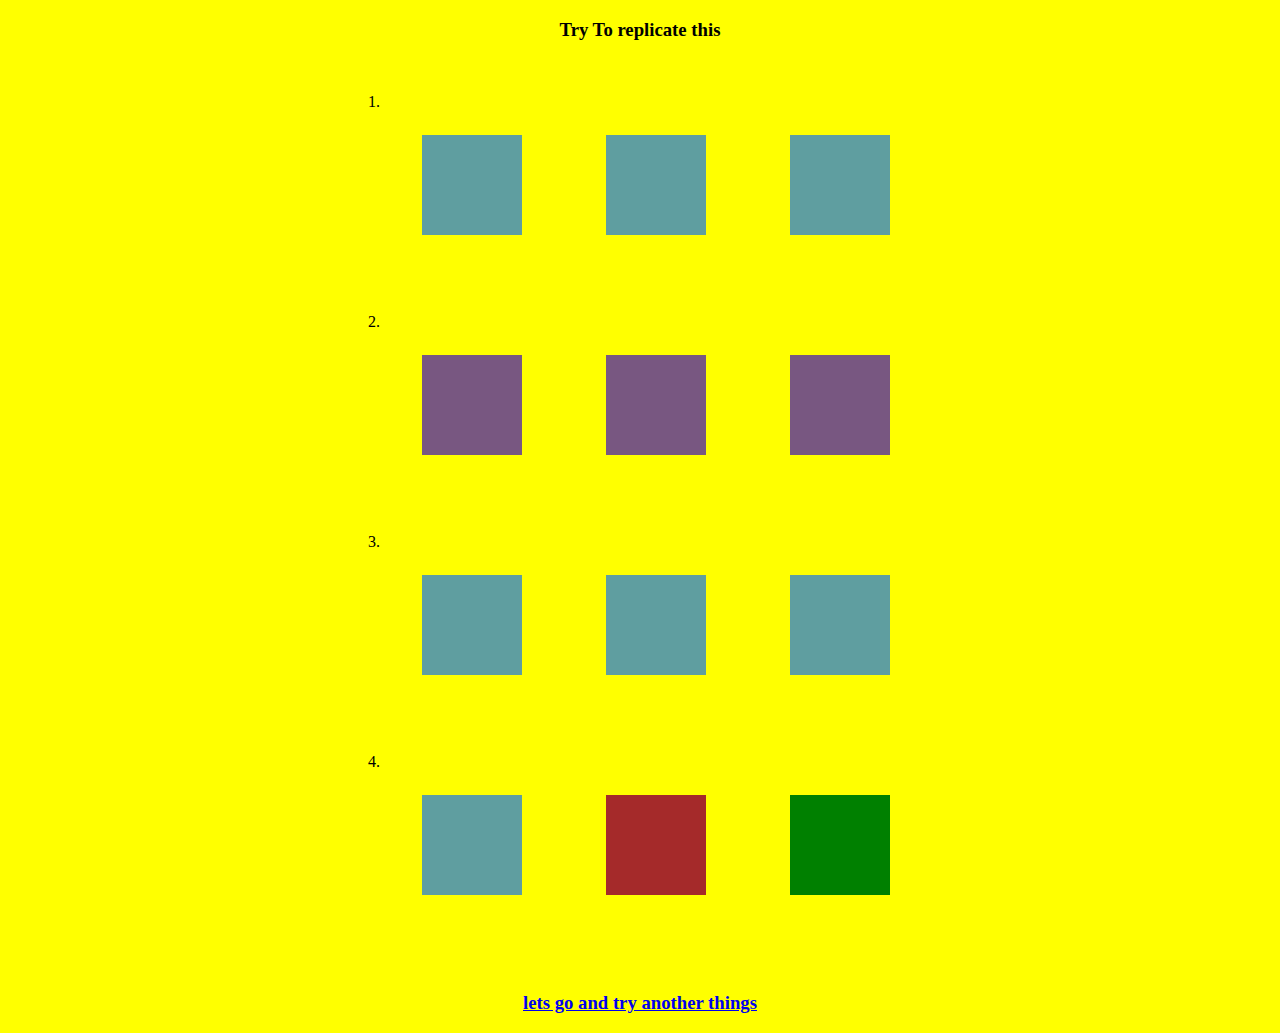
<file: index.html>
<!DOCTYPE html>
<html lang="en">
<head>
    <meta charset="UTF-8">
    <meta http-equiv="X-UA-Compatible" content="IE=edge">
    <meta name="viewport" content="width=device-width, initial-scale=1.0">
    <title>Document</title>
    <link rel="stylesheet" href="style.css">
</head>
<body>
    <h3 class="h1">Try To replicate this</h3>
    <div class="page1-div"><br>
    <ol>
        <li class="li-1" >1.<div class="box"> </div><div class="box"></div><div class="box"></div> </li><br><br>
        <li class="li-2 ">2.<div class="box2"></div><div class="box2"></div> <div class="box2"></div></li><br><br>
        <li class="li-3" >3.<div class="box3"> </div><div class="box3"></div><div class="box3"></div></li><br><br>
        <li class="li-4" >4.<div class="box4"> </div><div class="box5"></div><div class="box6"></div></li><br><br>
    </ol></div>
    <a href="./page2.html" class="anchor"> <h3 >lets go and try another things </h3></a>
</body>
</html>
</file>
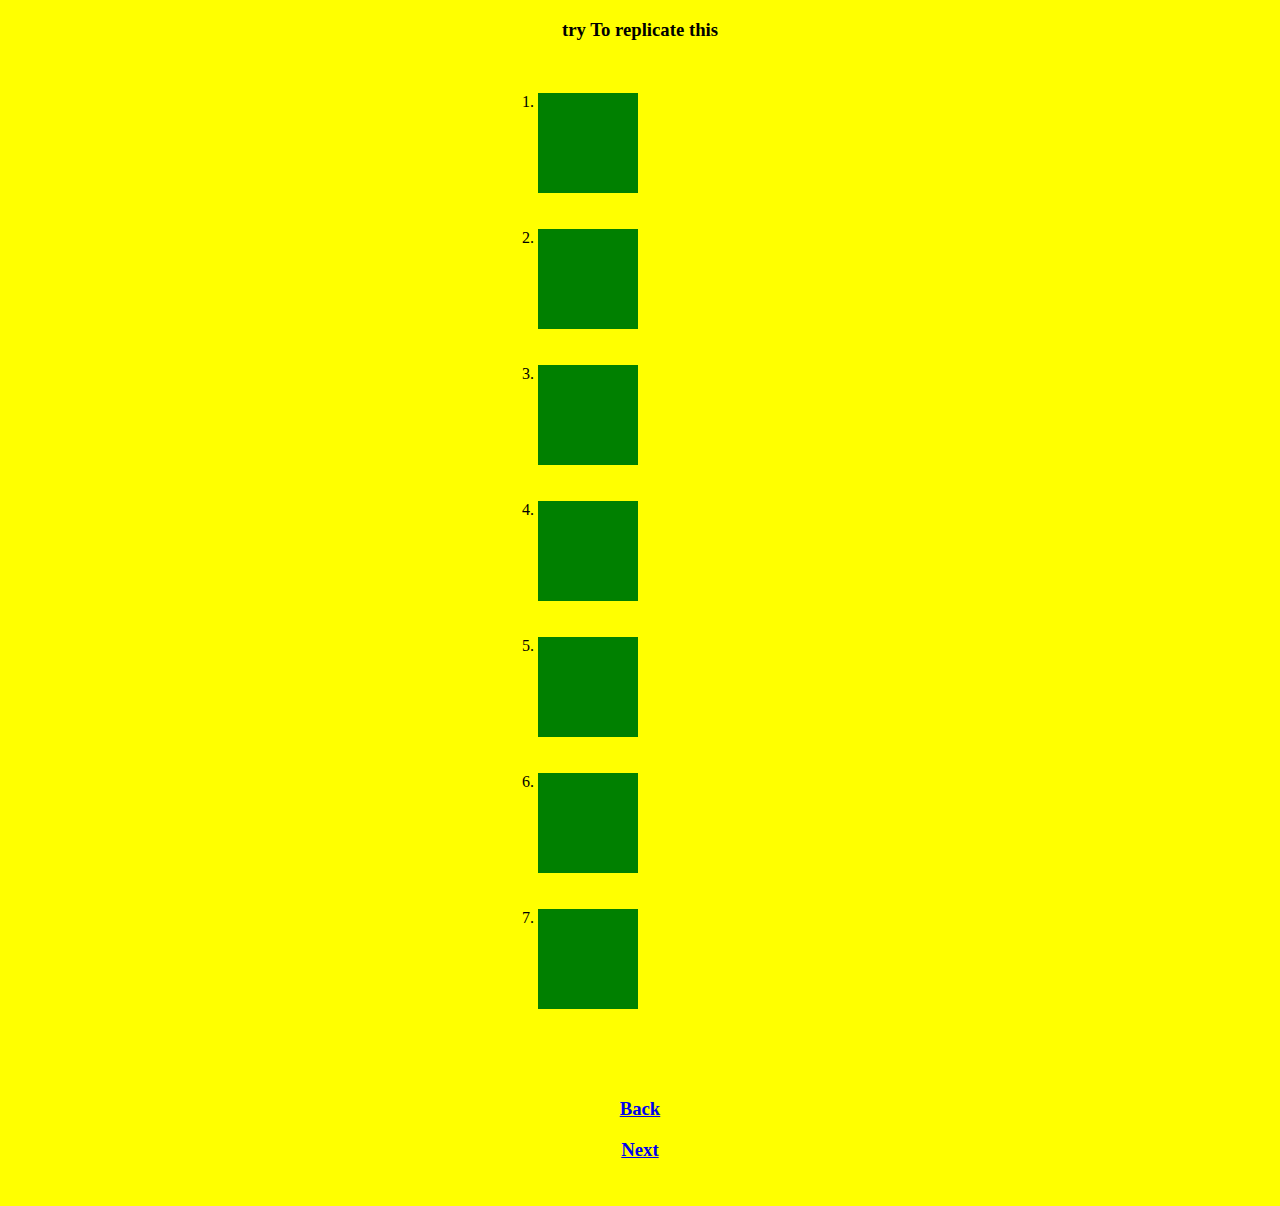
<file: page2.html>
<!DOCTYPE html>
<html lang="en">
<head>
    <meta charset="UTF-8">
    <meta http-equiv="X-UA-Compatible" content="IE=edge">
    <meta name="viewport" content="width=device-width, initial-scale=1.0">
    <title>Document</title>
    <link rel="stylesheet" href="style.css">
</head>
<body>
    <h3 class="h1">try To replicate this</h3><br>
    <div class="page2-div">
    <ol>
        <li><div class="card card1"></div></li><br><br>
        <li><div class="card card2"></div></li><br><br>
        <li><div class="card card3"></div></li><br><br>
        <li><div class="card card4"></div></li><br><br>
        <li><div class="card card5"></div></li><br><br>
        <li><div class="card card6"></div></li> <br><br>
        <li><div class="card card6"></div></li><br><br>
    </ol>
    </div><br>
    <a href="./index.html" class="anchor"><h3>Back</h3></a>
    <a href="./page3.html" class="anchor"><h3>Next</h3></a><br>
</body>
</html>
</file>
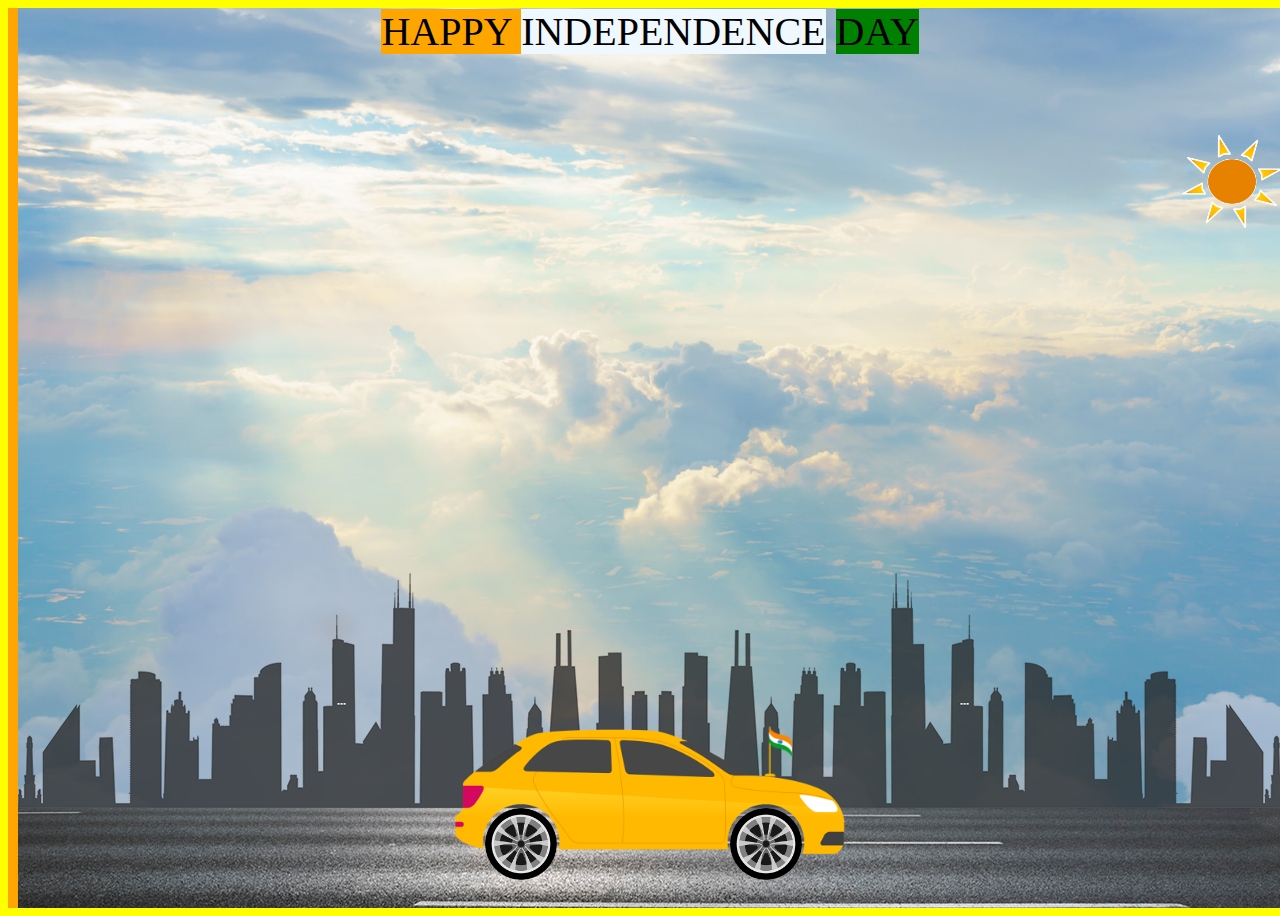
<file: page3.html>
<!DOCTYPE html>
<html lang="en">
<head>
    <meta charset="UTF-8">
    <meta http-equiv="X-UA-Compatible" content="IE=edge">
    <meta name="viewport" content="width=device-width, initial-scale=1.0">
    <title>Document</title>
    <link rel="stylesheet" href="style.css">
</head>
<body >
    <!-- <h2>HAPPY INDEPENDENCE DAY</h2> -->
    <div class="sky">
    <div class="india"><span class="happy"> HAPPY </span><span class="ind">INDEPENDENCE</span> <span class="day">DAY</span> </div>
        <div class="city"> </div>
        <div class="road"></div>
        <div class="car"><img src="./image/car.png" alt=""></div>
        <div class ="wheel"><img src="./image/wheel.png" alt=" " class="wheel1"><img src="./image/wheel.png" alt="" class="wheel2"></div>
        <div class="flag"><img src="./image/flag.png" alt=""></div>
        <div class="sun"><img src="./image/sun (1).png" alt=""></div>
    
    </div>
   </body> 
</html>
</file>
<file: style.css>
body{
    background-color: yellow;
}
.box{background-color: cadetblue;
    width: 100px;
    height: 100px;
    margin: 42px;  
    animation: abc 2s linear infinite; 
animation-direction: alternate;}
 @keyframes abc {from{transform: skewX(20deg)}to{transform: skewX(-20deg)}}
    


.li-1,.li-2,.li-3,.li-4{
    display: flex;
    
}
.box2{
    background-color: rgb(120, 87, 129);
    width: 100px;
    height: 100px;
    margin: 42px;
    animation: box2 2s linear infinite ;
    animation-direction: alternate;
    }
     @keyframes box2 {0%{transform: skewY(20deg);}100%{transform: skewY(-20deg);}
        }
          
.box3{
     animation-direction: alternate;
    background-color: cadetblue;
    width: 100px;
    height: 100px;
    margin: 42px;  
      }
.box3 {
    animation: rotation 8s infinite linear;
  }
 
  
  @keyframes rotation {
    from {
      transform: rotate(0deg);
    }
    to {
      transform: rotate(360deg);
    }
}
  
.box4{background-color: cadetblue;
    width: 100px;
    height: 100px;
    margin: 42px;
    animation: box4 2s linear infinite;
    animation-direction: reverse;


}
@keyframes box4 {
    50%{transform: scaleY(0.6);}
    100%{transform: scale(1);}
    
}
    .box5{
    background-color:brown;
    width: 100px;
    height: 100px;
    margin: 42px;
    
    animation: box5 2s linear infinite;
    transition: height 2s;
}
@keyframes box5 {
    50%{transform: scaleX(0.4);}
    100%{transform: scale(1);}
    
}
.box6{
    background-color: green;
    width: 100px;
    height: 100px;
    margin: 42px;
    animation: box6 2s linear infinite;
    animation-direction: alternate;
}@keyframes box6{50%{rotate: 0deg;}100%{rotate: 100deg;}}

.page1-div{
    padding-left: 320px;
}



/* page-2 */
.card{
    background-color: green;
    width: 100px;
    height: 100px;
}

.card1 {
    transition: width 3s ease;
}
.card1:hover {
    width: 400px;
}

 .card2{
    transition: 3s;
 }  

.card2:hover{
    width: 300px;
    height: 300px;

}
.card3{
    transition:3s ease-in-out;
}
.card3:hover{
    width: 400px;
   
}
.card4{transition: 2s ease-in;}
.card4:hover{
    width: 400px;
   
}
.card5{transition: width 3s linear;}
.card5:hover{
    width: 400px;
    
}
.card6{transition: width 2s;}
.card6:hover{  width: 400px;
    

}.card7{transition: width 2s;}
.card7:hover{
    width: 400px;
}


.h1{
    text-align: center;
}
.anchor{
    text-align: center;
}
.page2-div{
    padding-left: 490px;
}



/* page-3 */
.india{text-align: center;font-size: 40px;}
.happy{
    background-color: orange;
}
.ind{
    background-color: aliceblue;
}
.day{background-color: green;}
.sky{
    width: 100%;
    height: 100vh;
    background-image:url(./image/sky.jpg);
    background-size: cover;
    background-position: center;
    position: relative;
    overflow: hidden;
    border-left: 10px solid orange;
    border-right: 10px solid green
}
.city{ position: absolute;
    bottom: 100px;
    width: 500%;
    height: 250px;
    background-image: url(./image/city\ \(1\).png);
    background-repeat: repeat-x;
    animation-name: city-ani;
    animation-duration: 5s;
    animation-iteration-count: infinite;
    animation-timing-function: linear;
    display: block;
    z-index: 1;
}
@keyframes city-ani {100%{transform: translate(-1500px);}
    
}
.road{
    z-index: 1;
    width: 500%;
    height: 100px;
    display: block;
    position: absolute;
    bottom: 0;
    left: 0;
    right: 0;
    background-image: url(./image/road.jpg);
    animation-name: road-ani;
    animation-duration: 5s;
    animation-iteration-count: infinite;
    animation-timing-function: linear;
    background-repeat: repeat-x;
}
@keyframes road-ani {100%{transform: translate(-3400px);}
    
}
.car{
   width: 400px;
   left: 50%;
   bottom: 20px;
   transform: translate(-50%);
   position: absolute;
   z-index: 1;
}
.car img{
    width: 100%;
    animation: car 1s linear infinite;
}
@keyframes car {
    100%{
        transform: translateY(-1px);
    }
    50%{
        transform: translateY(1px);
    }
    0%{
        transform: translateY(-1px);
    }
    
}
.wheel{
    left: 50%;
    bottom: 100px;
    transform: translateX(-50%);
    position: absolute;
    z-index: 2;;
}
.wheel img{
     width: 72px;
    width: 72px;
    animation: wheel 1s linear infinite;
}
.wheel1{
    left: -165px;
    position: absolute;
}
.wheel2{
    position: absolute;
    left: 80px;
}
@keyframes wheel {100%{transform: rotate(360deg);}
    
}
.flag {
    left: 57%;
    bottom: 115px;
    position: absolute;
    z-index:1;
 }
 .flag img {
    width: 72px;
    height: 72px;
    animation: flag 1s linear infinite;
 }
 @keyframes flag {
    100%{
        transform: translateY(-1px);
    }
    50%{
        transform: translateY(1px);
    }
    0%{
        transform: translateY(-1px);
    }
 }
 .sun {
    position: absolute;
    right: 600px;
    z-index: 1;
    background-repeat: repeat-x;
    animation: sun 140s linear infinite;
}
.sun img {
    position: absolute;
    top: 80px;
    left: 500px;
    width: 100px;
}
@keyframes sun {
    100%{transform: translateX(-1500px);}    
}
</file>
